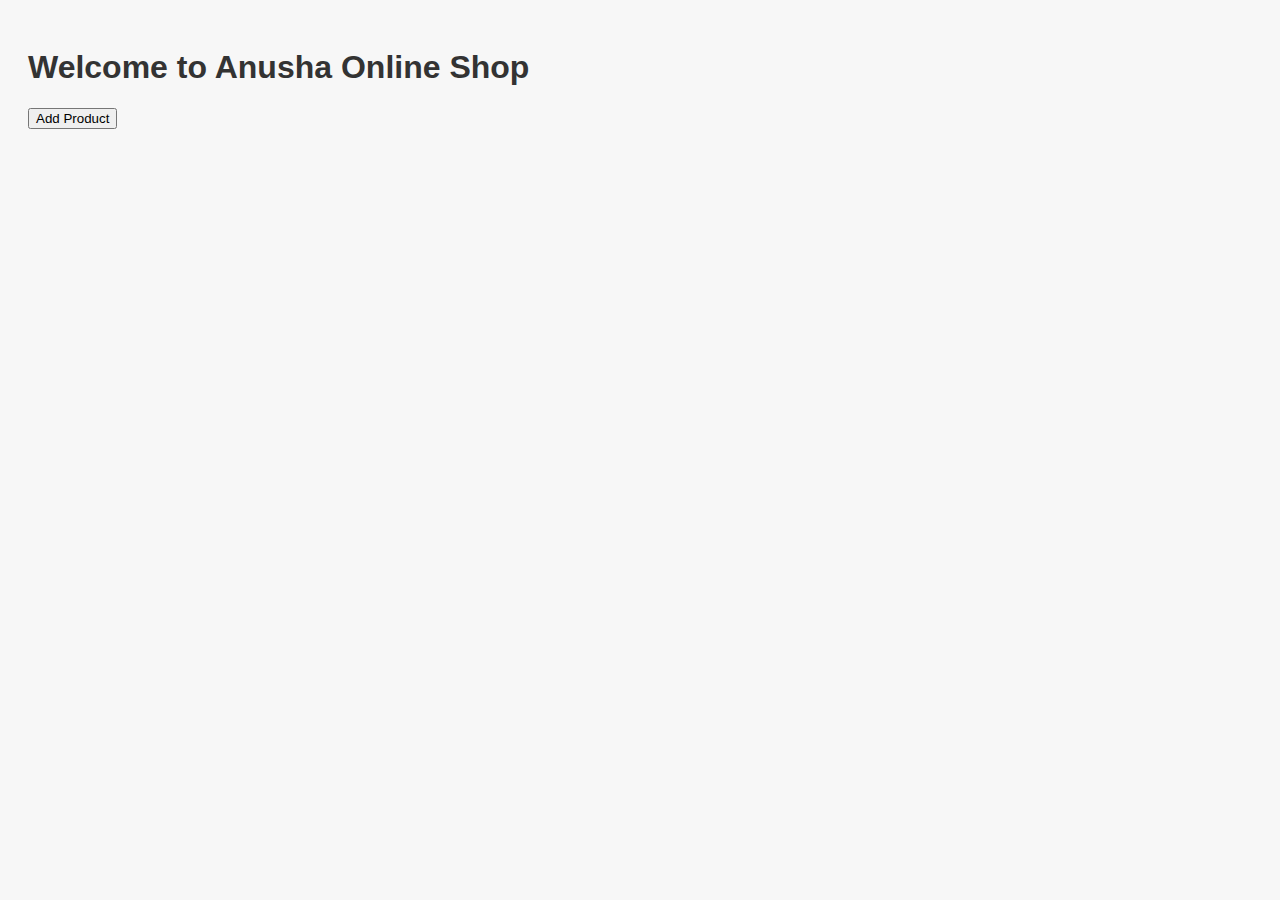
<file: index.html>
<!DOCTYPE html>
<html lang="en">
<head>
  <meta charset="UTF-8">
  <title>My Product Shop</title>
  <link rel="stylesheet" href="style.css">
</head>
<body>
  <h1>Welcome to Anusha Online Shop</h1>

  <!-- Where products will show up -->
  <div id="product-list"></div>

  <!-- Button to add a product -->
  <button onclick="showProductForm()">Add Product</button>
  <div id="form-area"></div>

  <script src="script.js"></script>
</body>
</html>
</file>
<file: style.css>
body {
  font-family: Arial, sans-serif;
  padding: 20px;
  background-color: #f7f7f7;
}

h1 {
  color: #333;
}

#product-list {
  display: flex;
  flex-wrap: wrap;
  gap: 15px;
}

.product {
  background: white;
  border-radius: 10px;
  padding: 15px;
  box-shadow: 0 0 8px #ccc;
  width: 200px;
}
</file>
